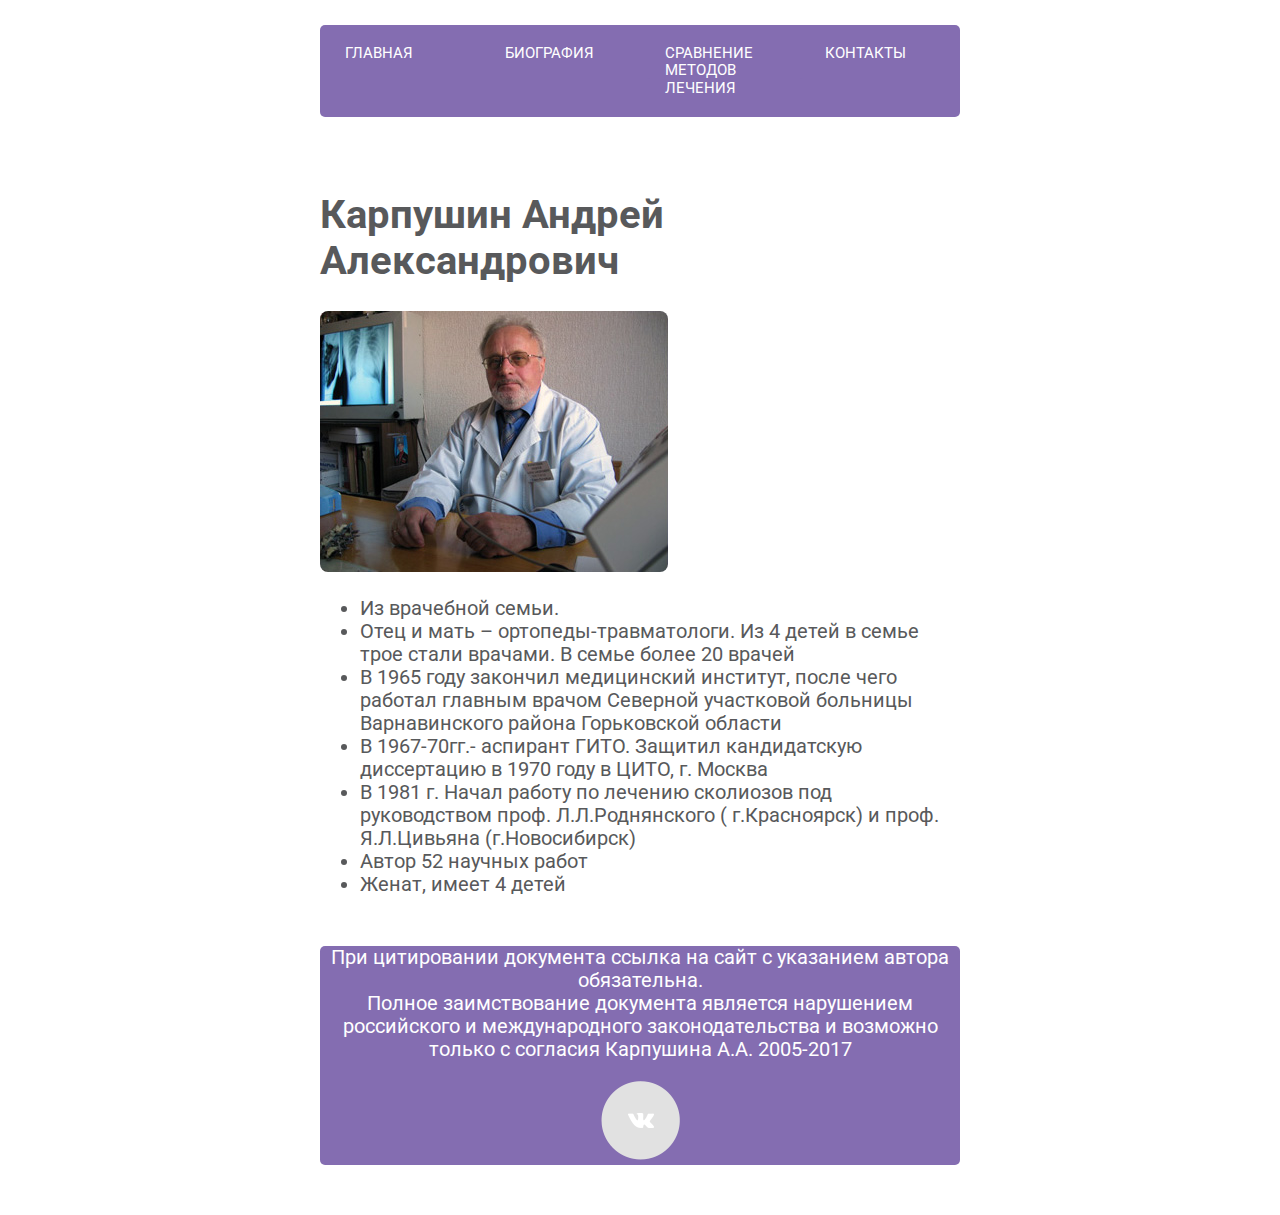
<file: bio.html>
<!DOCTYPE HTML>
  <html>
    <head lang="ru">
      <meta charset="utf-8">
      <META name="keywords" content="сколиоз, лечение сколиоза, оперативное лечение сколиоза, сколиоз 2 степени, сколиоз операция, сколиоз у детей, кифоз, лечение кифоза, искривление позвоночника">
      <title>Лечение искривлений позвоночника</title>
      <link rel="stylesheet" type="text/css" href="css/slider.css"/>
      <link rel="stylesheet" type="text/css" href="css/style.css"/>
      <link rel="stylesheet" type="text/css" href="css/normalize.css"/>
      <link href="https://fonts.googleapis.com/css?family=Roboto&amp;subset=cyrillic" rel="stylesheet">
    </head>
    <body>
      <header class=«main-header»>
        <nav>
          <ul id="main">
            <li class="main"><a href="index.html">Главная</a></li>
            <li class="main"><a href="bio.html">Биография</a></li>
            <li class="main">Сравнение методов лечения
              <ul class="drop">
               <div>
                 <li><a href="rossspak.html">Лечение по методике А.А.Карпушина</a></li>
                 <li><a href="foreign.html">Лечение по зарубежным методикам и технологиям</a></li>
               </div>
              </ul>
            </li>
            <li class="main"><a href="contacts.html">Контакты</a></li>
            <div id="marker"></div>
          </ul>
        </nav>
      </header>
      <main class="bio">
        <h1>Карпушин Андрей Александрович</h1>
        <img class="main-photo" src="img/karpushin-1.jpg" alt="Карпушин Андрей Александрович">
        <ul class="bio-list">
          <li>Из врачебной семьи.</li>
          <li>Отец и мать – ортопеды-травматологи. Из 4 детей в семье трое стали врачами. В семье более 20 врачей</li>
          <li>В 1965 году закончил медицинский институт, после чего работал главным врачом Северной участковой больницы Варнавинского района Горьковской области</li>
          <li>В 1967-70гг.- аспирант ГИТО. Защитил кандидатскую диссертацию в 1970 году в ЦИТО, г. Москва</li>
          <li>В 1981 г. Начал работу по лечению сколиозов под руководством проф. Л.Л.Роднянского ( г.Красноярск) и проф. Я.Л.Цивьяна (г.Новосибирск)</li>
          <li>Автор 52 научных работ</li>
          <li>Женат, имеет 4 детей</li>
        </ul>
      </main>
      <footer class="main-footer">
          <p class="footer-desc">При цитировании документа ссылка на сайт с указанием автора обязательна.<br>
        Полное заимствование документа является нарушением российского и международного законодательства и возможно только с согласия Карпушина А.А.
           2005-2017</p>
        </p>
        <a class="vk" href="https://vk.com/scoliosis"><img class="footer-logo" src="img/vk.png" alt="Группа Вконтакте"></a>
      </footer>
    </body>
    </html>
</file>
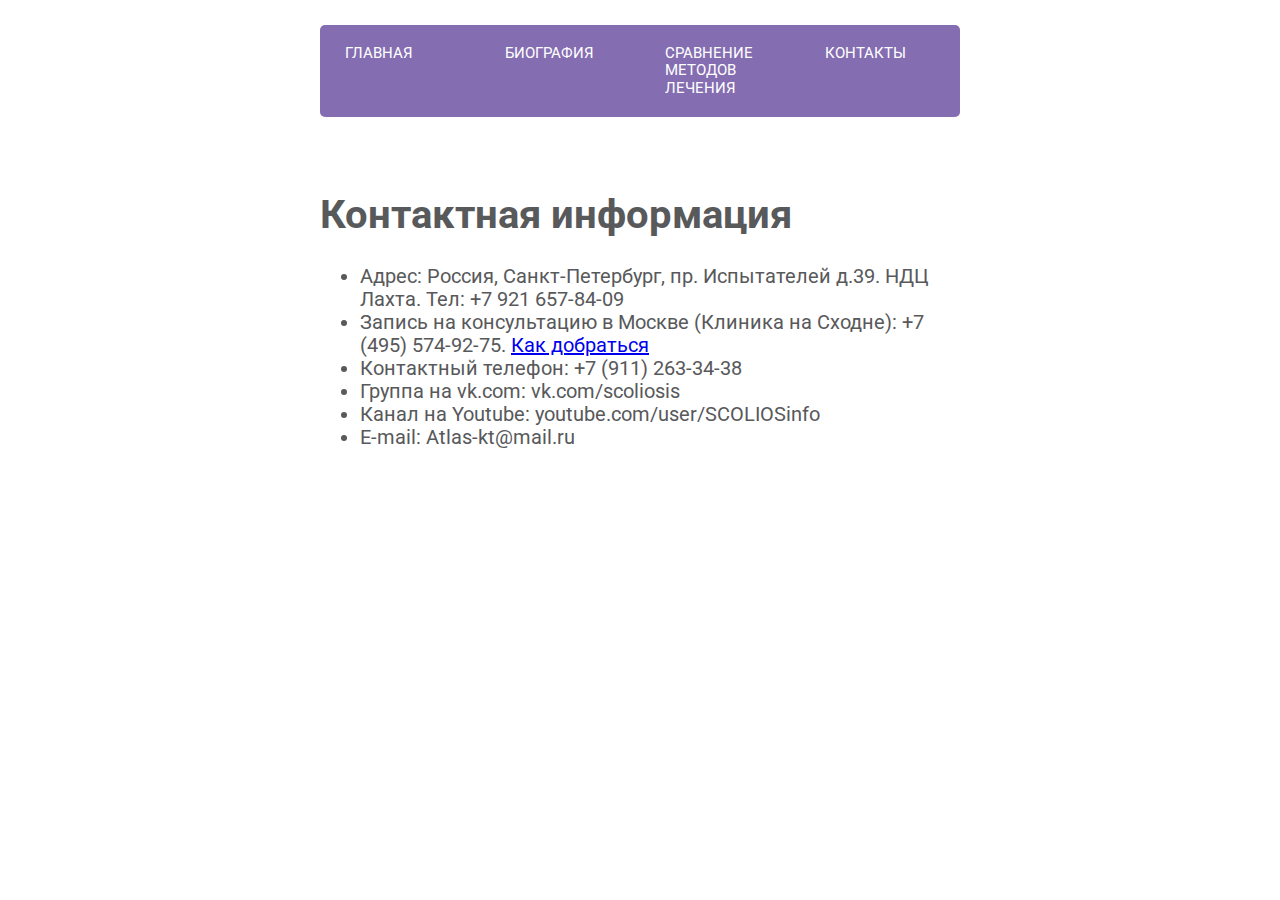
<file: contacts.html>
<!DOCTYPE HTML>
  <html>
    <head lang="ru">
      <meta charset="utf-8">
      <META name="keywords" content="сколиоз, лечение сколиоза, оперативное лечение сколиоза, сколиоз 2 степени, сколиоз операция, сколиоз у детей, кифоз, лечение кифоза, искривление позвоночника">
      <title>Лечение искривлений позвоночника</title>
      <link rel="stylesheet" type="text/css" href="css/slider.css"/>
      <link rel="stylesheet" type="text/css" href="css/style.css"/>
      <link rel="stylesheet" type="text/css" href="css/normalize.css"/>
      <link href="https://fonts.googleapis.com/css?family=Roboto&amp;subset=cyrillic" rel="stylesheet">
    </head>
    <body>
      <header class=«main-header»>
        <nav>
          <ul id="main">
            <li class="main"><a href="index.html">Главная</a></li>
            <li class="main"><a href="bio.html">Биография</a></li>
            <li class="main">Сравнение методов лечения
              <ul class="drop">
               <div>
                 <li><a href="rossspak.html">Лечение по методике А.А.Карпушина</a></li>
                 <li><a href="foreign.html">Лечение по зарубежным методикам и технологиям</a></li>
               </div>
              </ul>
            </li>
            <li class="main"><a href="contacts.html">Контакты</a></li>
            <div id="marker"></div>
          </ul>
        </nav>
      </header>
      <main class="contacts-main">
        <h1 class="contacts">Контактная информация</h1>
        <ul class="contacts-list">
          <li>Адрес: Россия, Санкт-Петербург, пр. Испытателей д.39. НДЦ Лахта. Тел: +7 921 657-84-09</li>
          <li>Запись на консультацию в Москве (Клиника на Сходне): +7 (495) 574-92-75. <a class="route" href="maps.html">Как добраться</a></li>
          <li>Контактный телефон: +7 (911) 263-34-38</li>
          <li>Группа на vk.com: vk.com/scoliosis</li>
          <li>Канал на Youtube: youtube.com/user/SCOLIOSinfo</li>
          <li>E-mail: Atlas-kt@mail.ru</li>
       </ul>
     <form method="post"
</file>
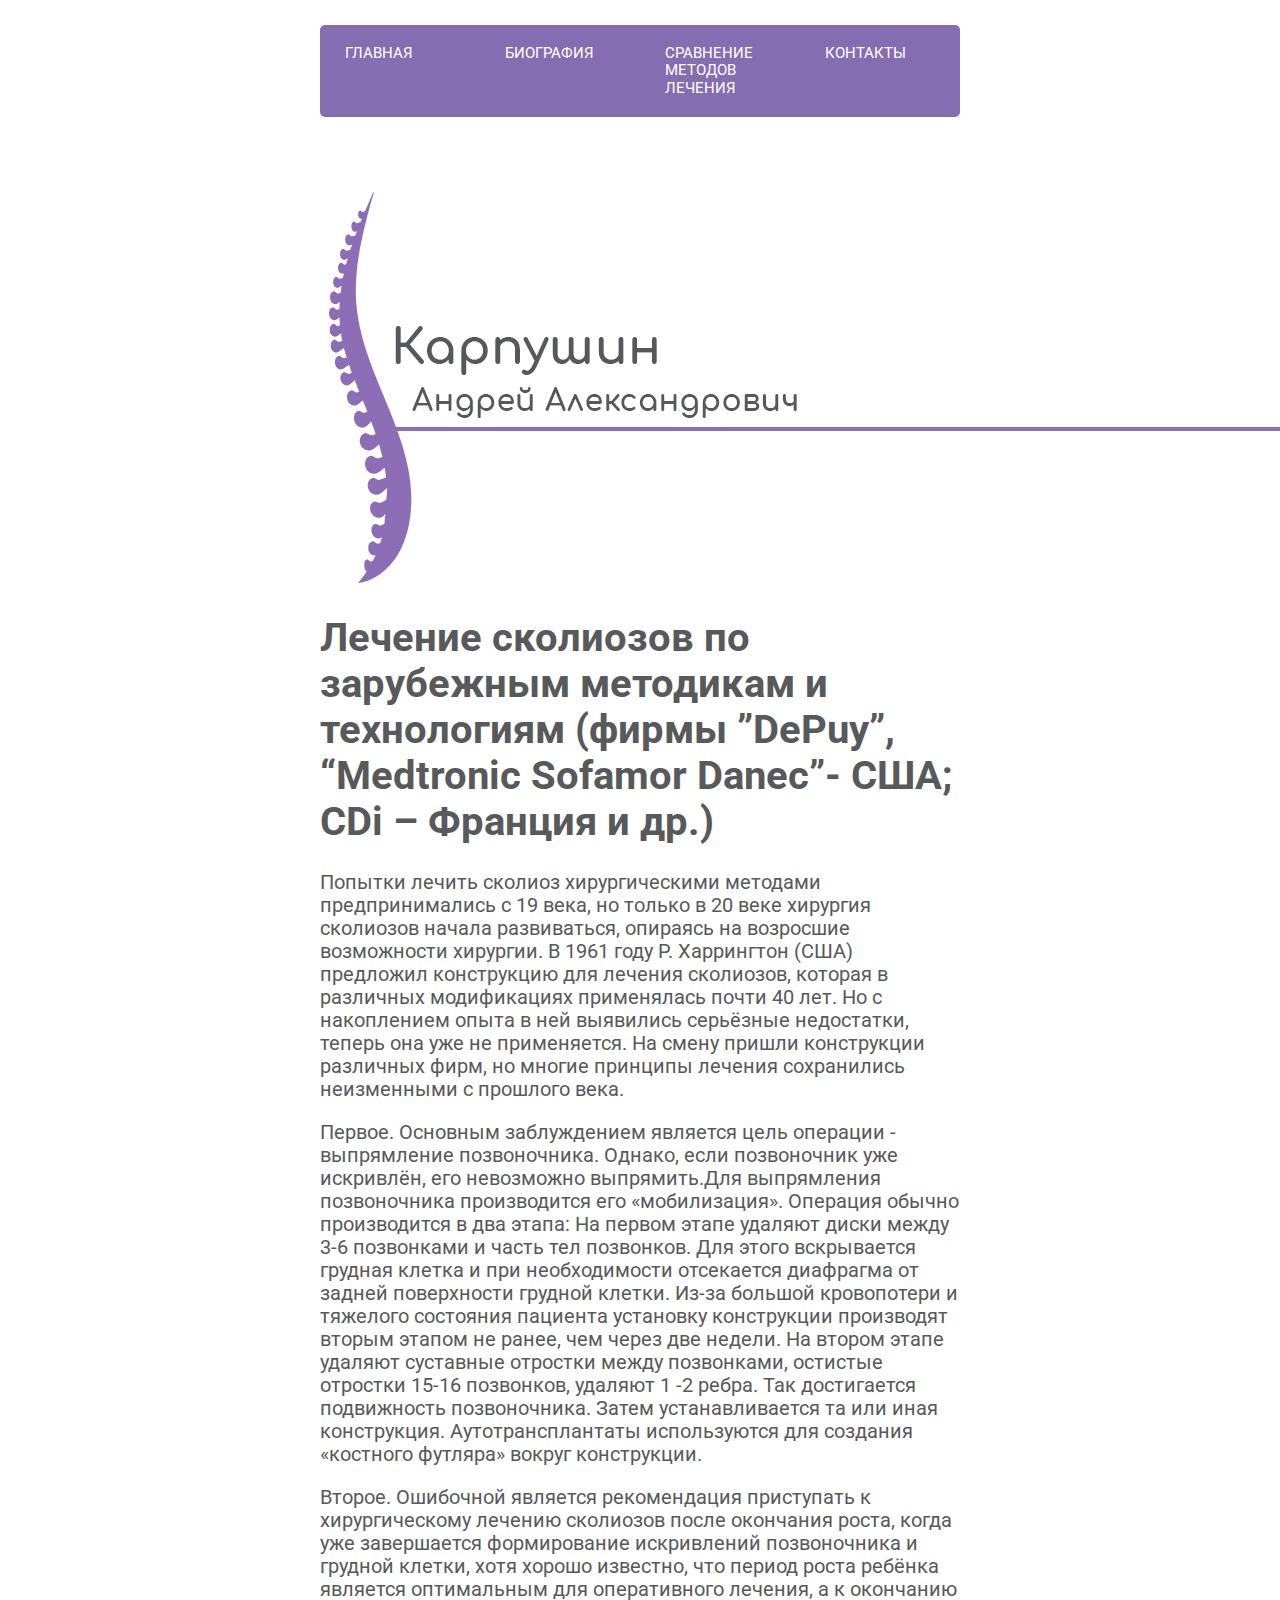
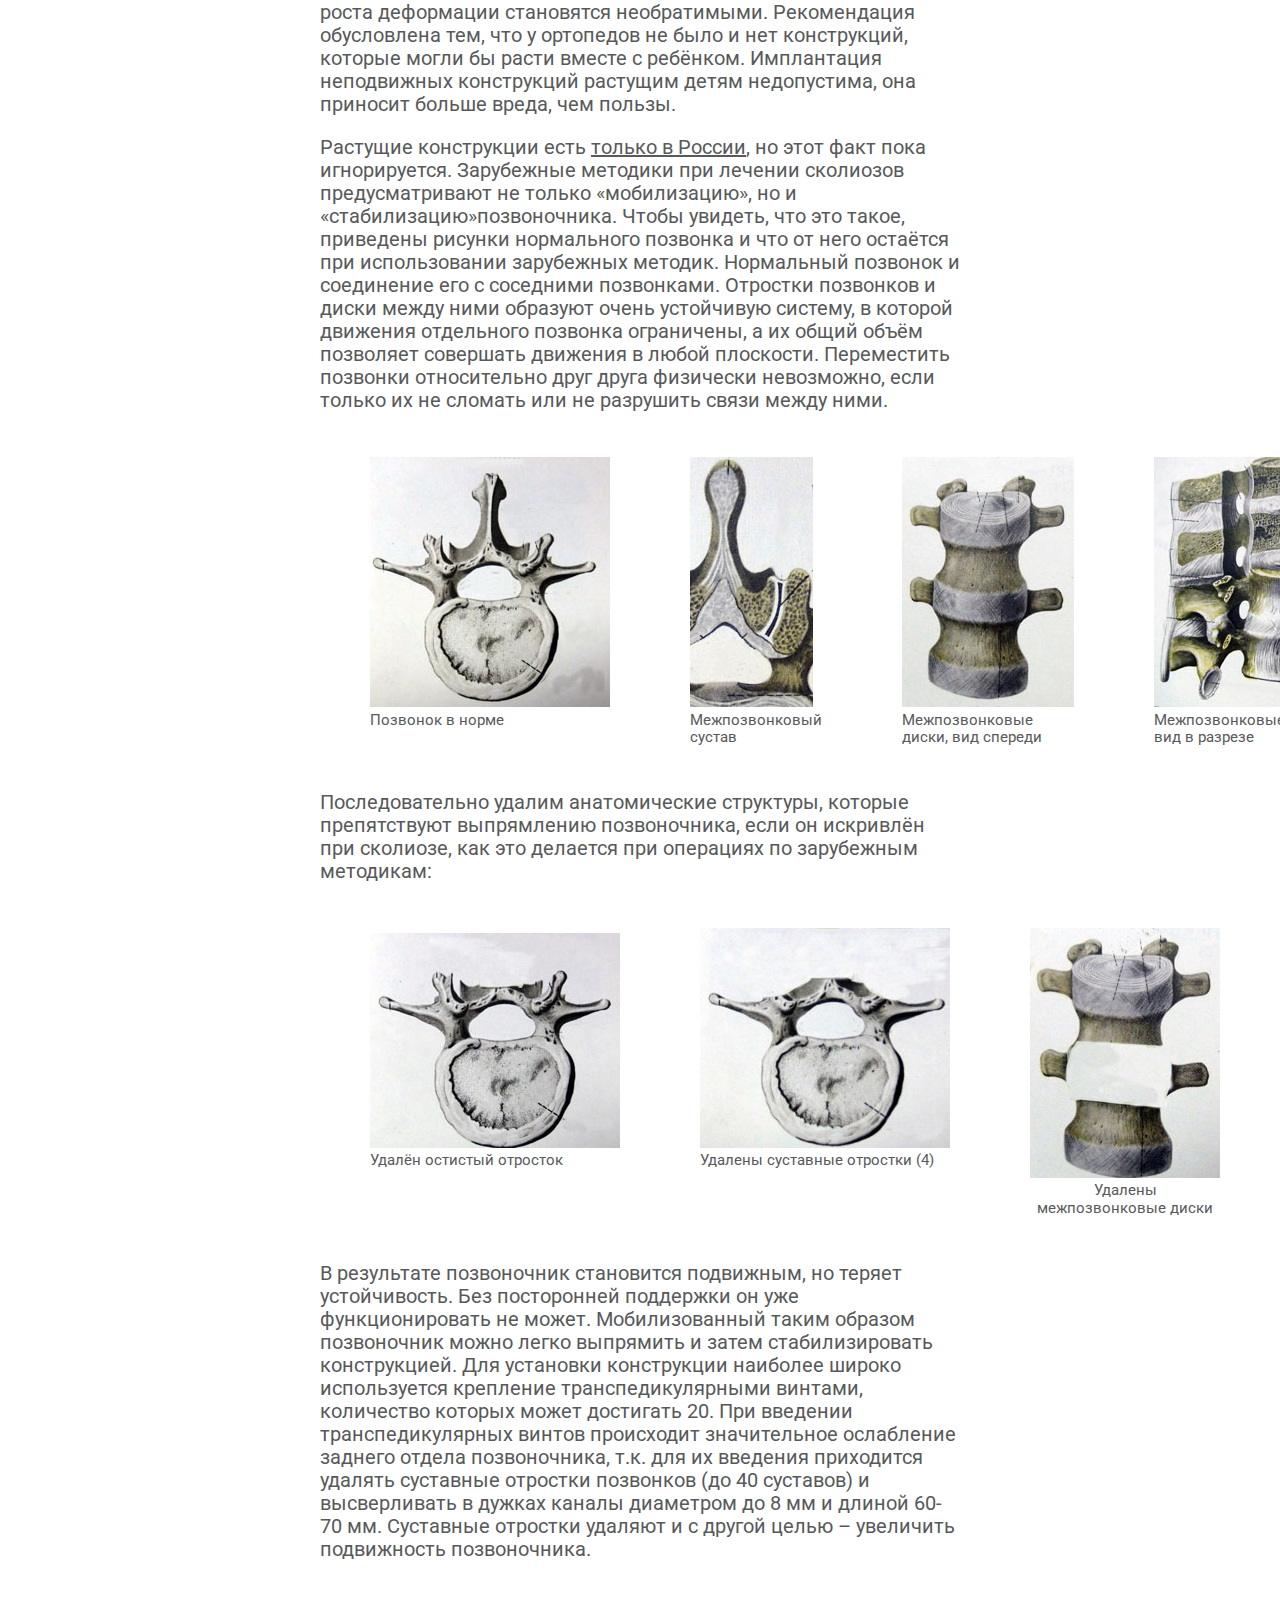
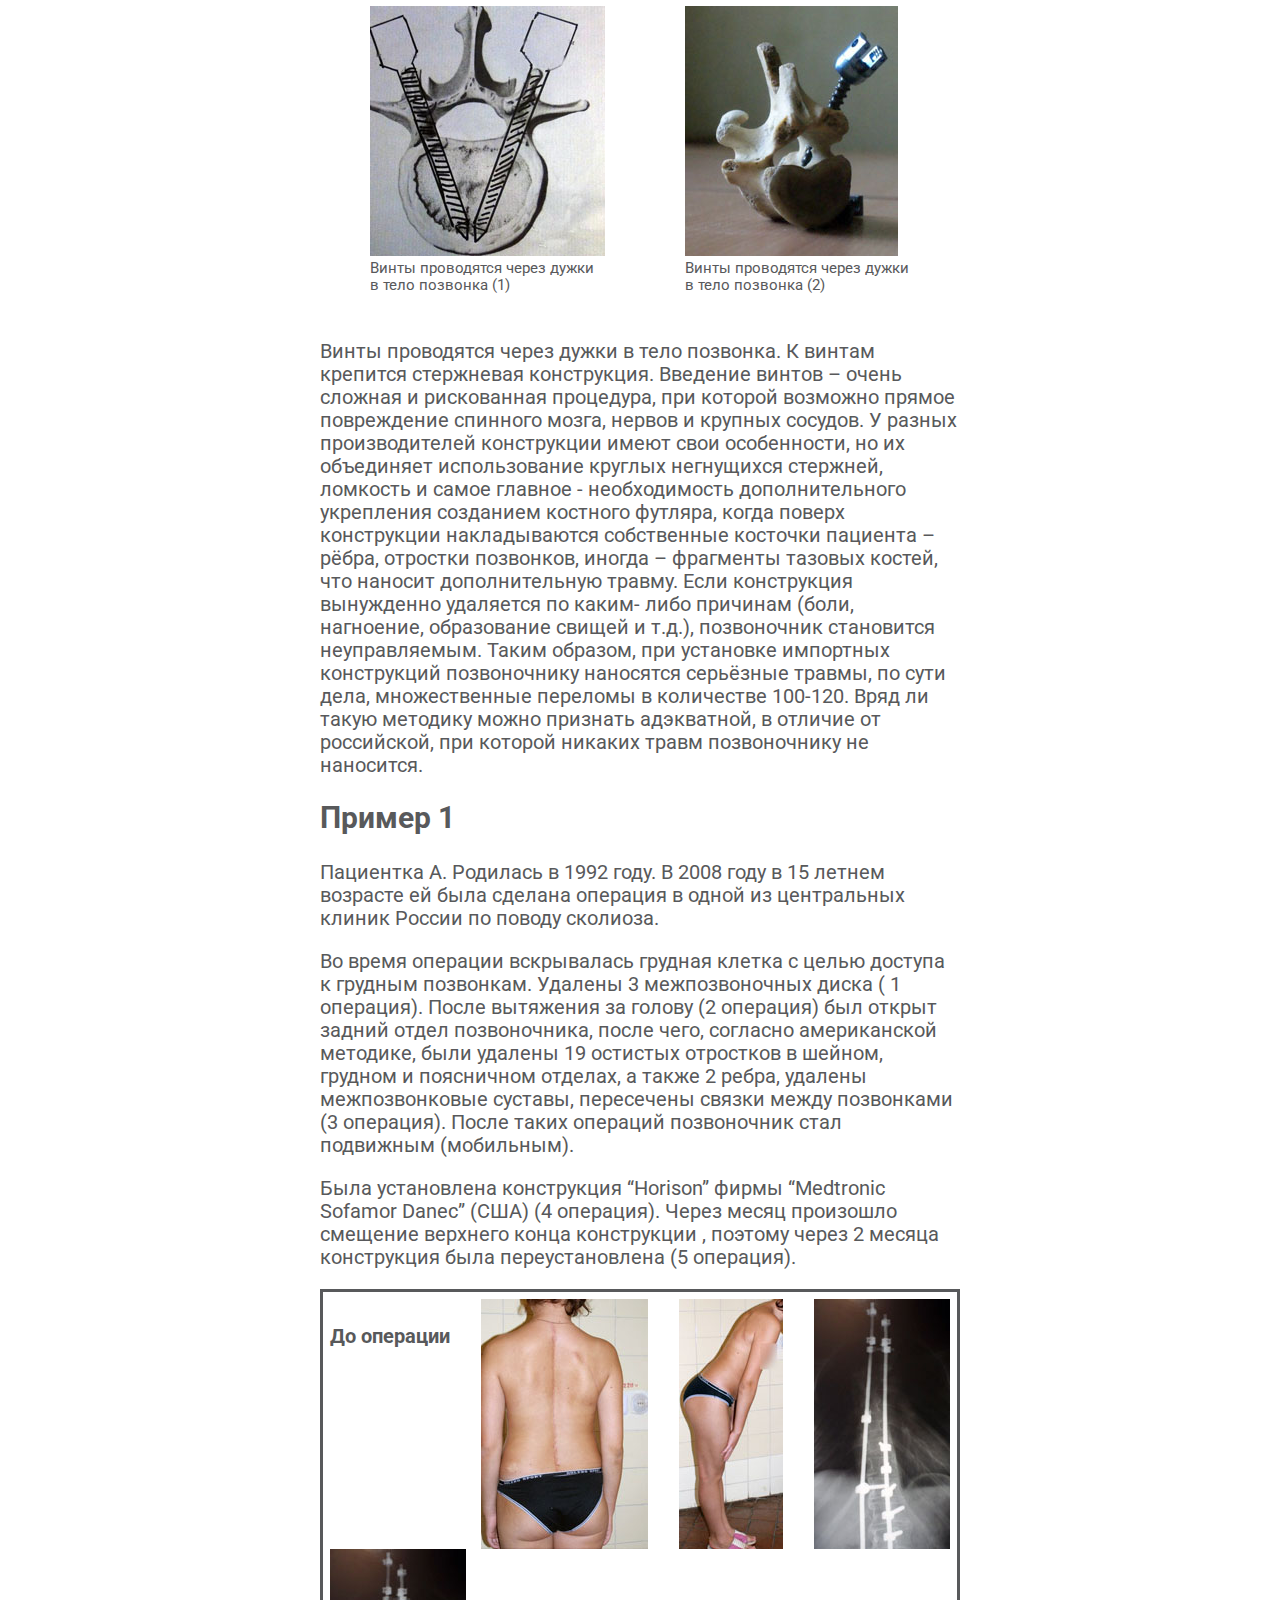
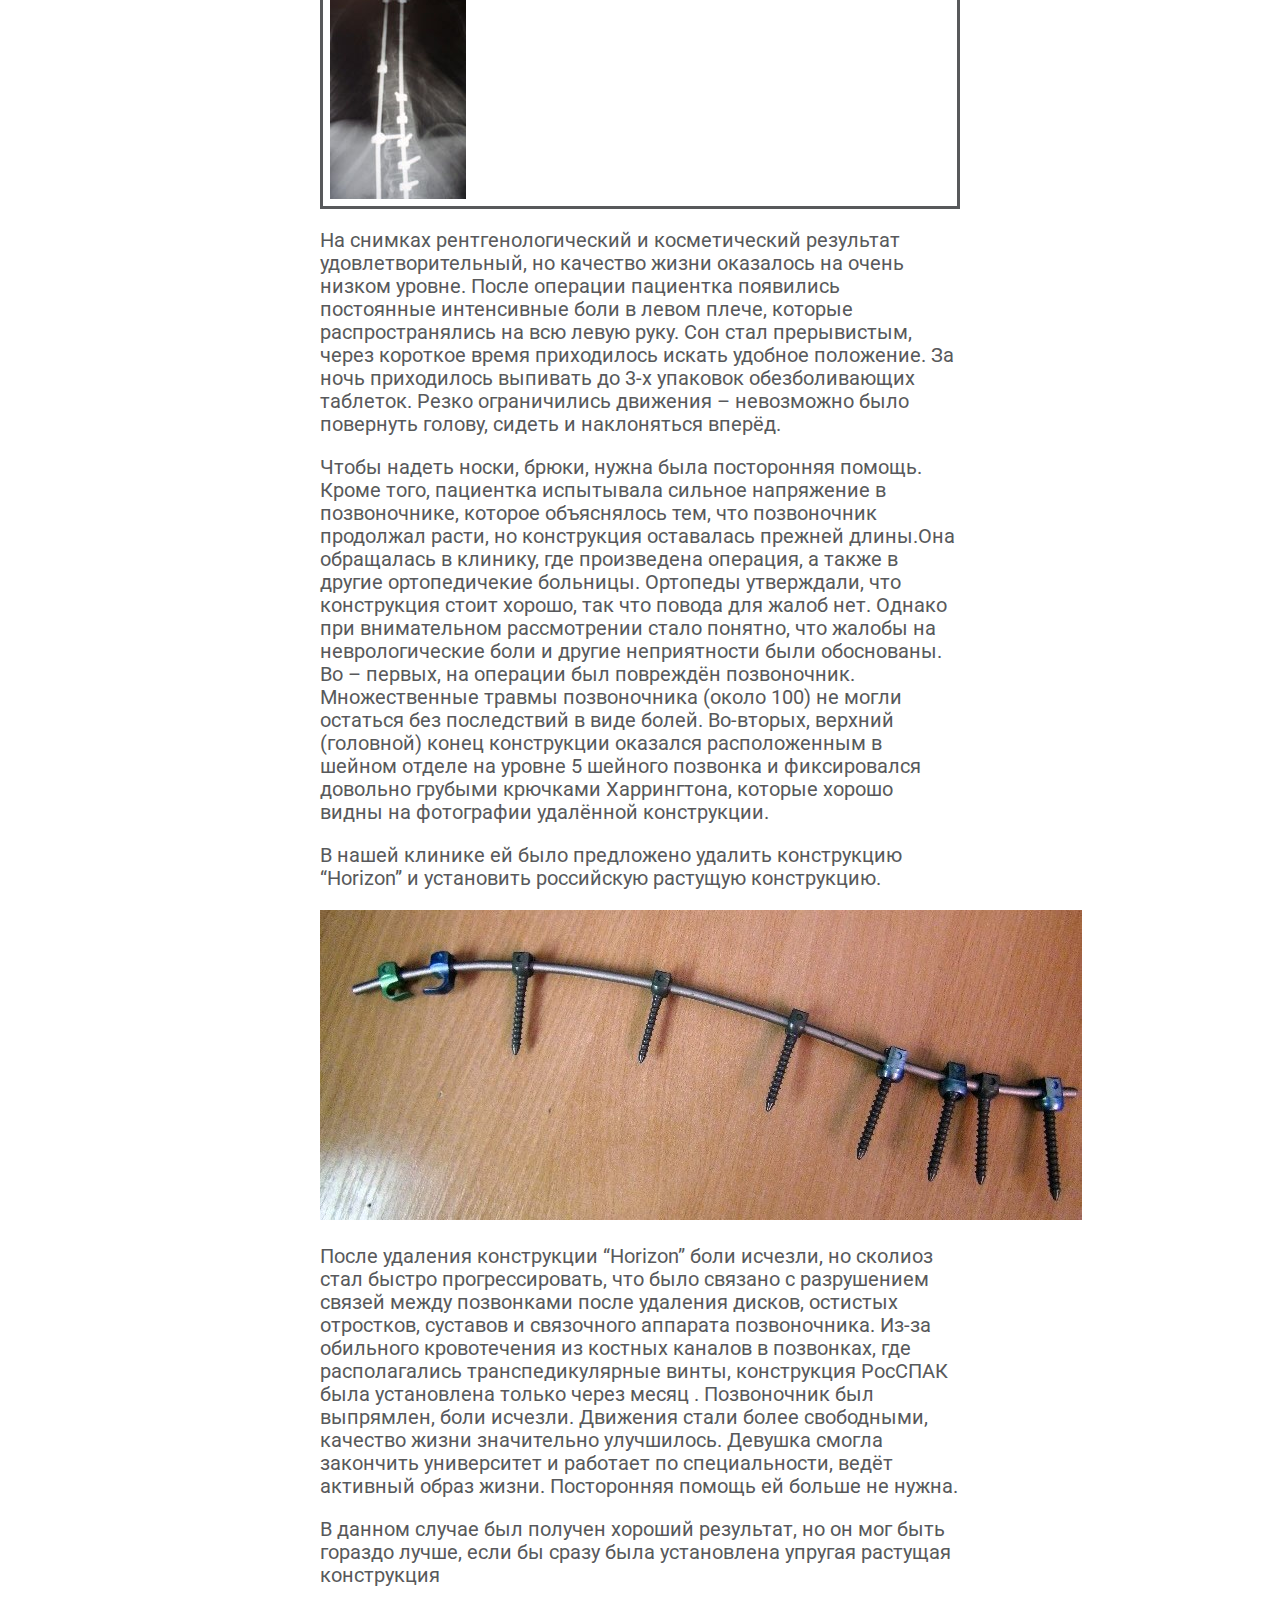
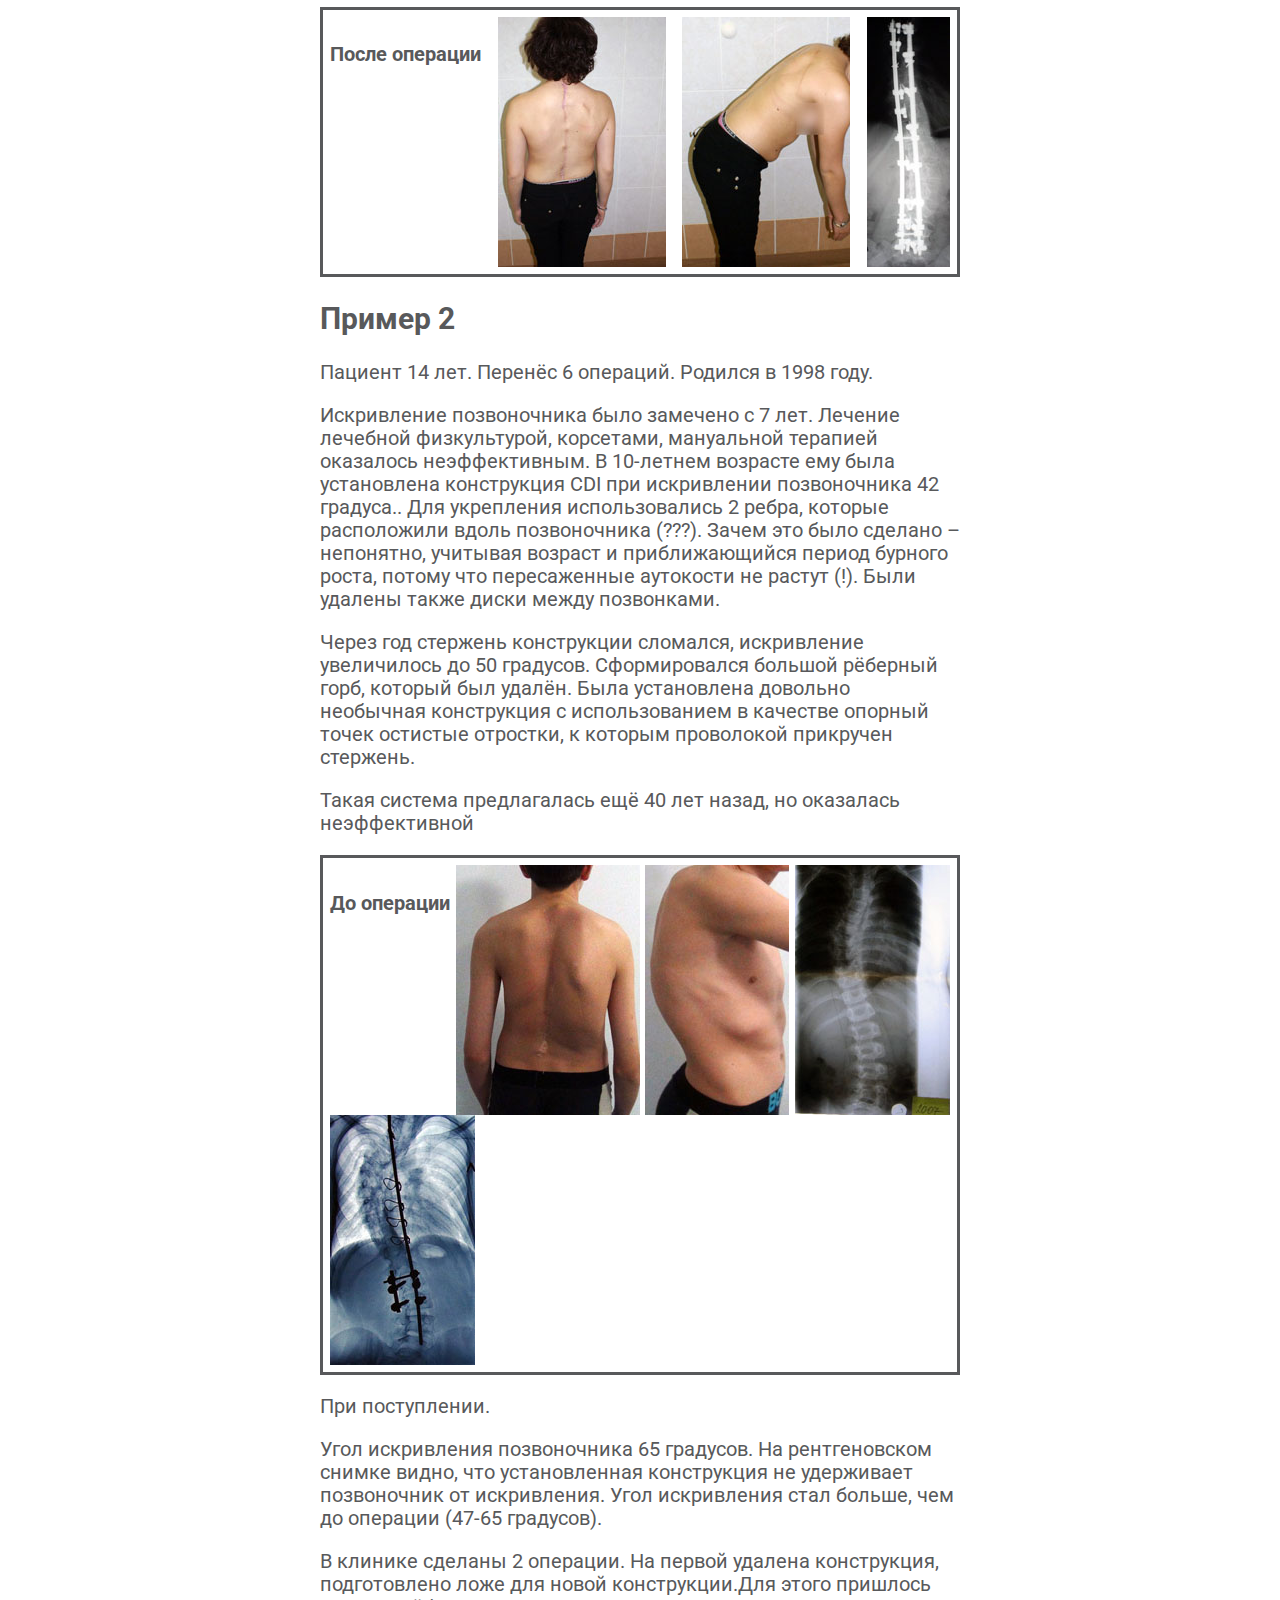
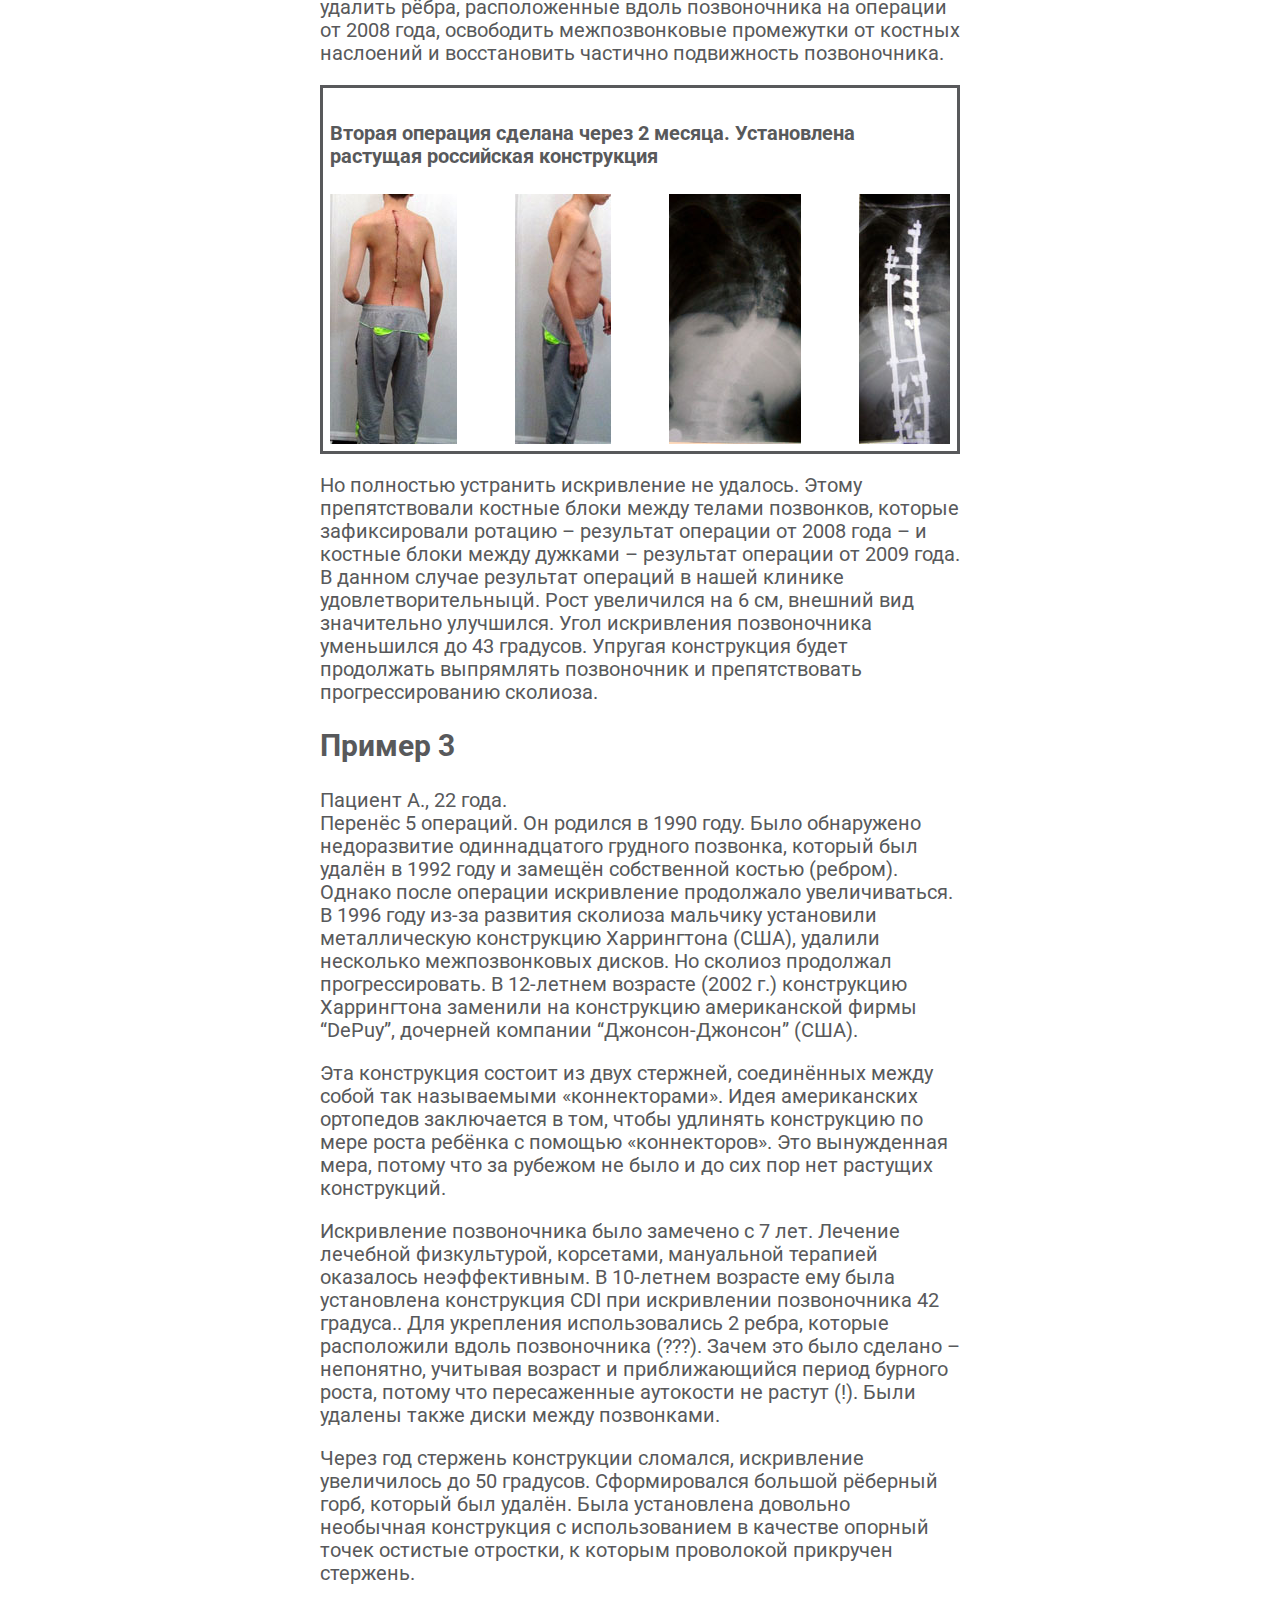
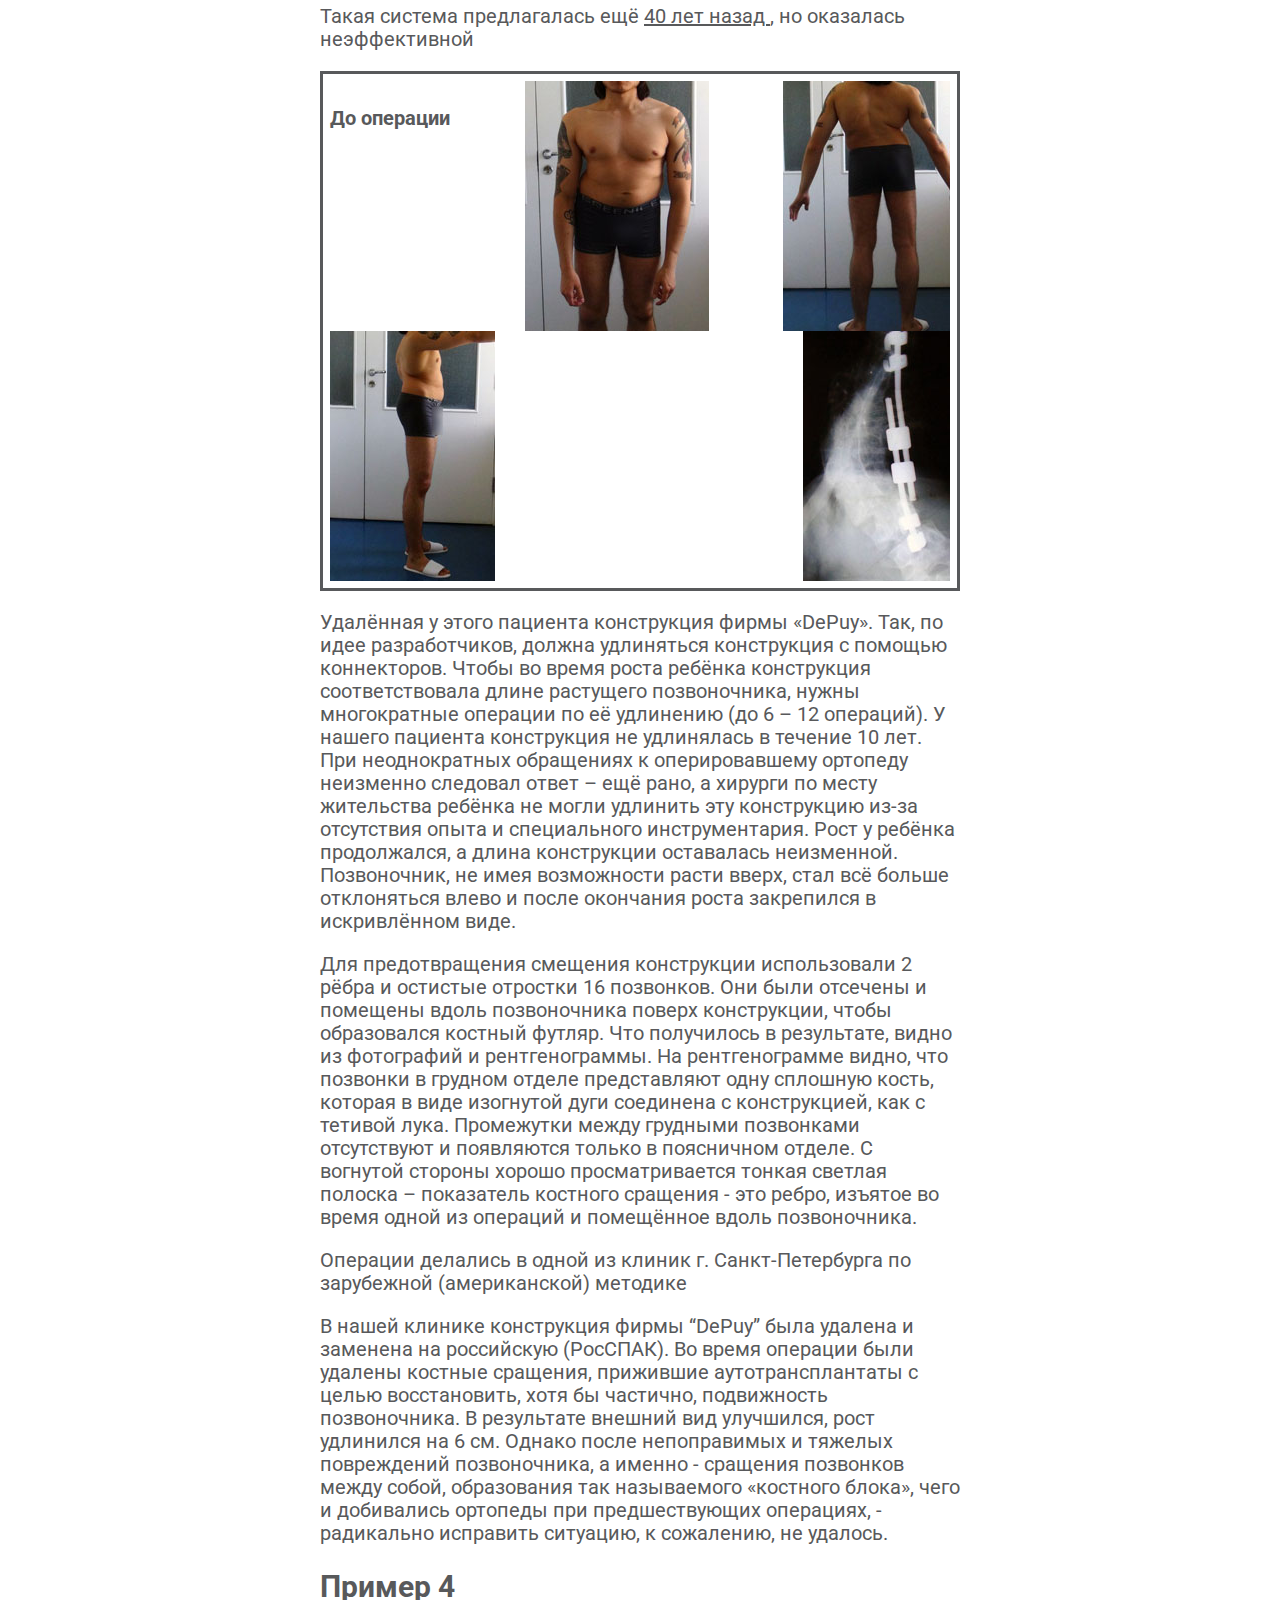
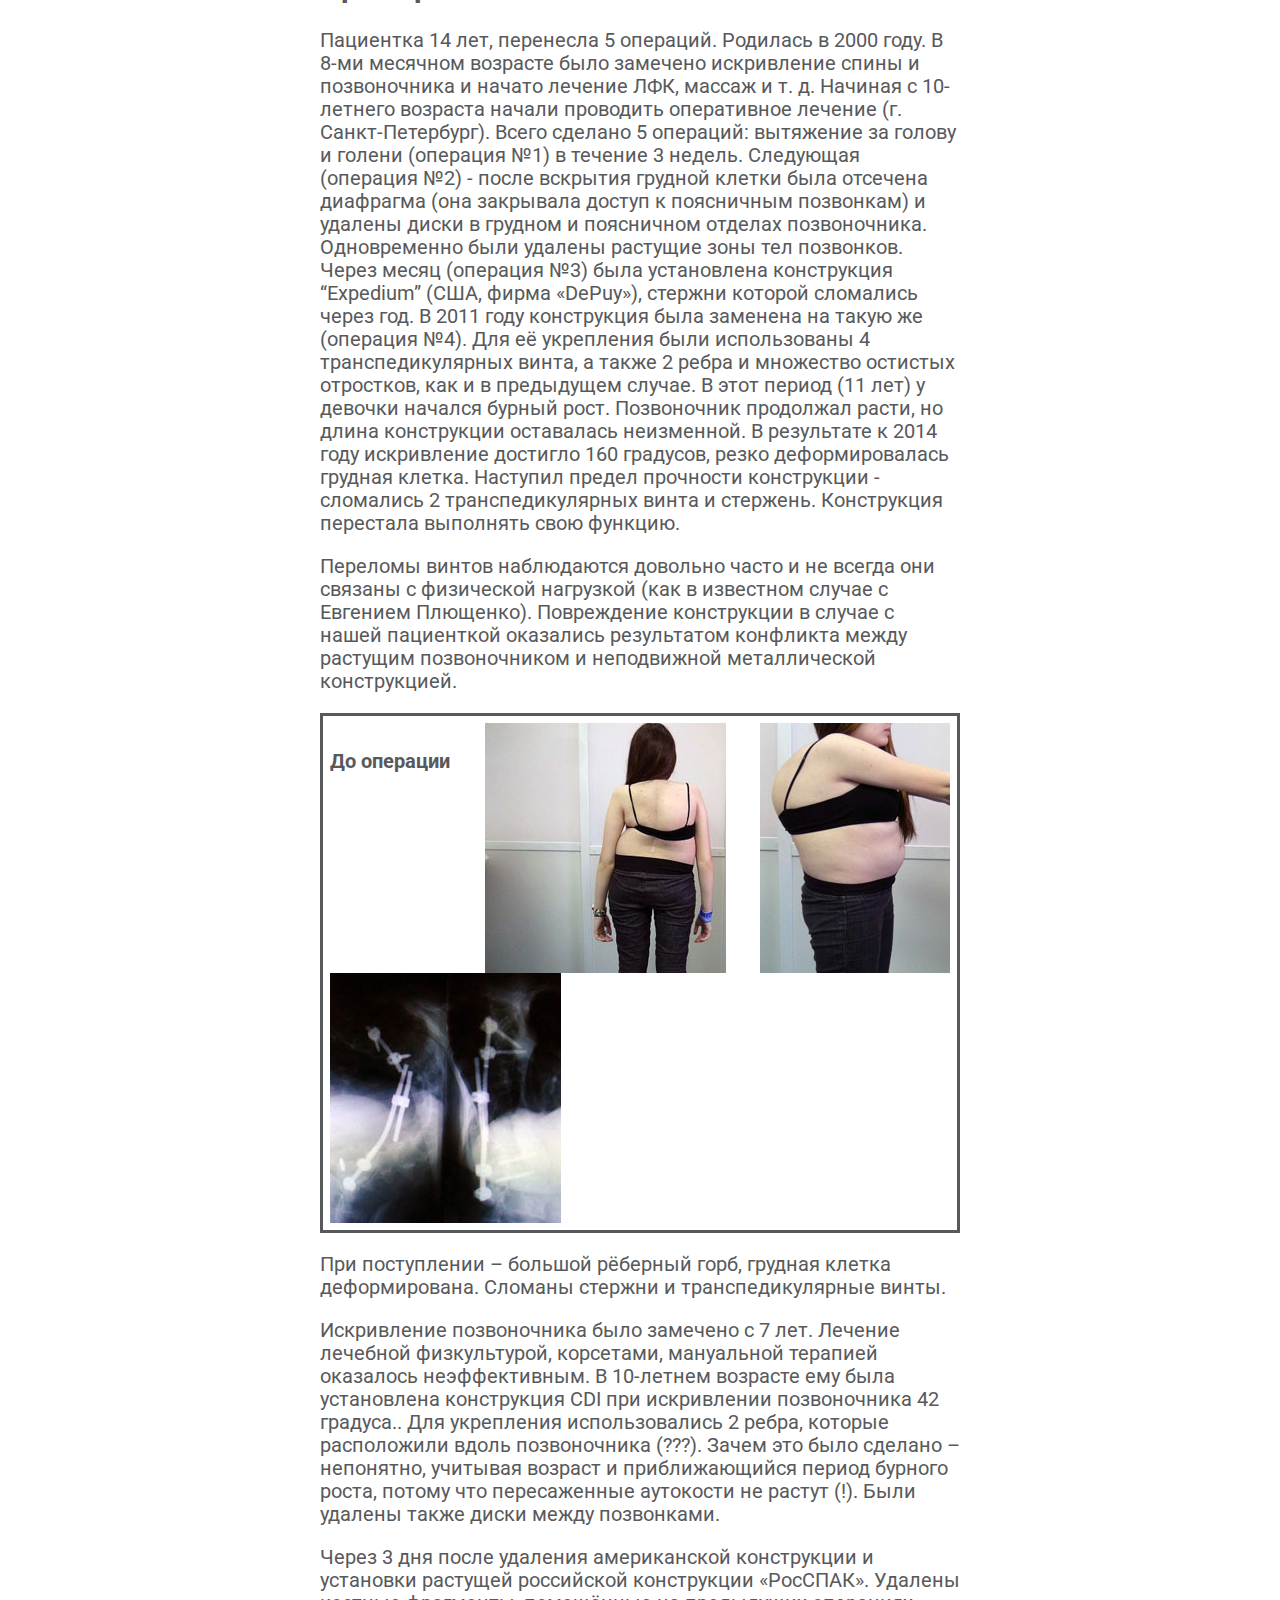
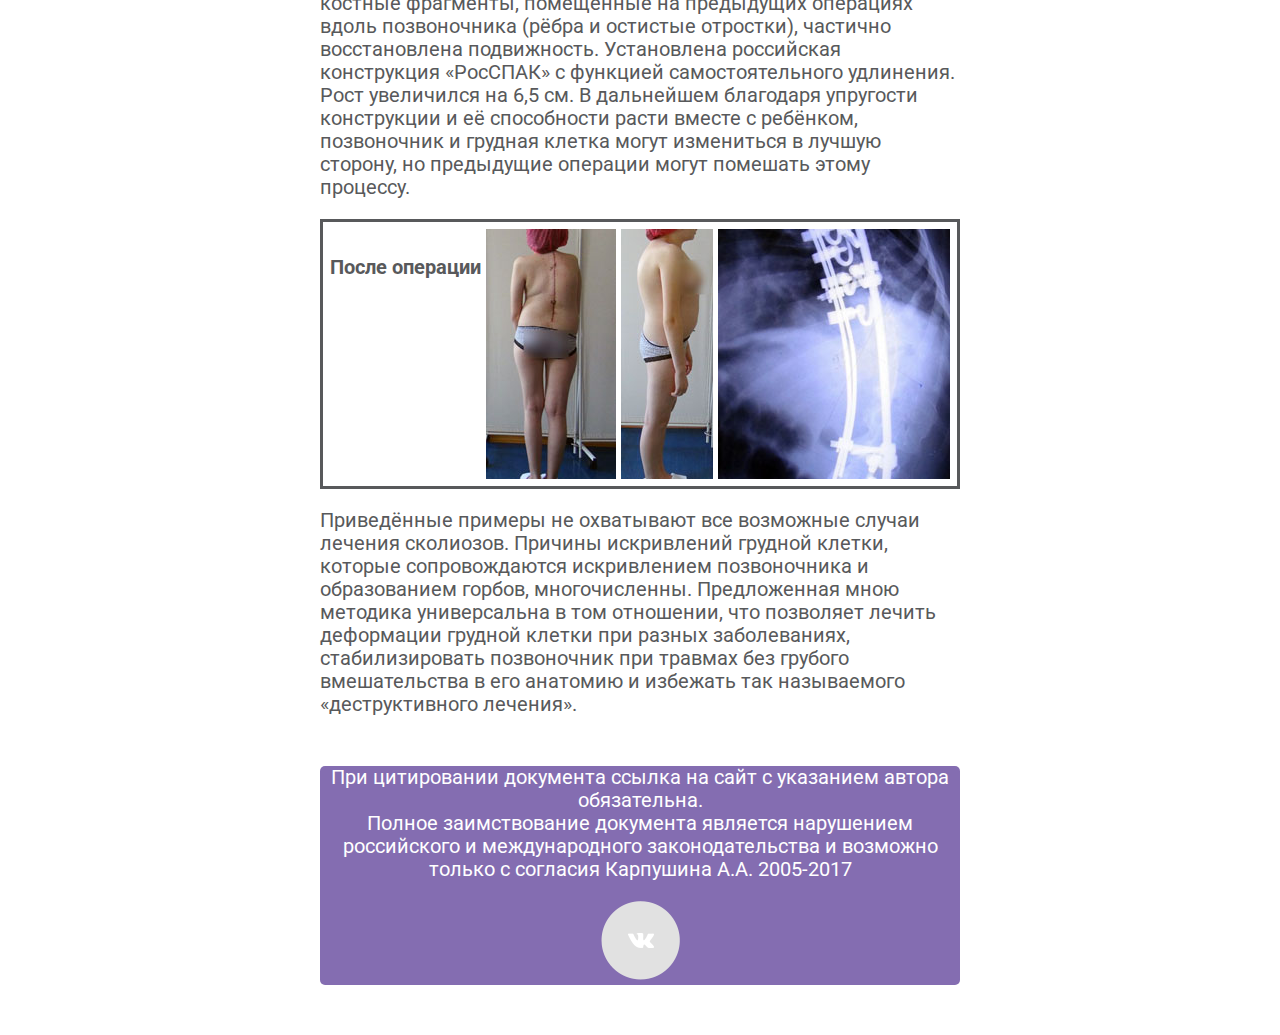
<file: foreign.html>
<!DOCTYPE HTML>
  <html>
    <head lang="ru">
      <meta charset="utf-8">
      <META name="keywords" content="сколиоз, лечение сколиоза, оперативное лечение сколиоза, сколиоз 2 степени, сколиоз операция, сколиоз у детей, кифоз, лечение кифоза, искривление позвоночника">
      <title>Лечение искривлений позвоночника</title>
      <link rel="stylesheet" type="text/css" href="css/style.css"/>
      <link rel="stylesheet" type="text/css" href="css/normalize.css"/>
      <link href="https://fonts.googleapis.com/css?family=Roboto&amp;subset=cyrillic" rel="stylesheet">
    </head>
    <body>
      <header class=«main-header»>
        <nav>
          <ul id="main">
            <li class="main"><a href="index.html">Главная</a></li>
            <li class="main"><a href="bio.html">Биография</a></li>
            <li class="main">Сравнение методов лечения
              <ul class="drop">
               <div>
                 <li><a href="rossspak.html">Лечение по методике А.А.Карпушина</a></li>
                 <li><a href="foreign.html">Лечение по зарубежным методикам и технологиям</a></li>
               </div>
              </ul>
            </li>
            <li class="main"><a href="contacts.html">Контакты</a></li>
            <div id="marker"></div>
          </ul>
        </nav>
        <img class=”header-logo” src="img/logo1.png" alt="Карпушин Андрей Александрович">
      </header>
      <main class="foreign-main">
        <h1>Лечение сколиозов по зарубежным методикам и технологиям (фирмы ”DePuy”, “Medtronic Sofamor Danec”- США; CDi – Франция и др.)</h1>
        <section class="idiopathic-scol">
          <p>
            Попытки лечить сколиоз хирургическими методами предпринимались с 19 века, но только в 20 веке хирургия сколиозов начала развиваться, опираясь на возросшие возможности хирургии. В 1961 году Р. Харрингтон (США) предложил конструкцию для лечения сколиозов, которая в различных модификациях применялась почти 40 лет. Но с накоплением опыта в ней выявились серьёзные недостатки, теперь она уже не применяется. На смену пришли конструкции различных фирм, но многие принципы лечения сохранились неизменными с прошлого века.
          </p>
          <p>
            Первое. Основным заблуждением является цель операции - выпрямление позвоночника. Однако, если позвоночник уже искривлён, его невозможно выпрямить.Для выпрямления позвоночника производится его «мобилизация».
            Операция обычно производится в два этапа: На первом этапе удаляют диски между 3-6 позвонками и часть тел позвонков. Для этого вскрывается грудная клетка и при необходимости отсекается диафрагма от задней поверхности грудной клетки. Из-за большой кровопотери и тяжелого состояния пациента установку конструкции производят вторым этапом не ранее, чем через две недели. На втором этапе удаляют суставные отростки между позвонками, остистые отростки 15-16 позвонков, удаляют 1 -2 ребра. Так достигается подвижность позвоночника. Затем устанавливается та или иная конструкция. Аутотрансплантаты используются для создания «костного футляра» вокруг конструкции.
          </p>
          <p>
            Второе. Ошибочной является рекомендация приступать к хирургическому лечению сколиозов после окончания роста, когда уже завершается формирование искривлений позвоночника и грудной клетки, хотя хорошо известно, что период роста ребёнка является оптимальным для оперативного лечения, а к окончанию роста деформации становятся необратимыми. Рекомендация обусловлена тем, что у ортопедов не было и нет конструкций, которые могли бы расти вместе с ребёнком. Имплантация неподвижных конструкций растущим детям недопустима, она приносит больше вреда, чем пользы.
          </p>
          <p>
            Растущие конструкции есть <span class="underline">только в России</span>, но этот факт пока игнорируется.
            Зарубежные методики при лечении сколиозов предусматривают не только «мобилизацию», но и «стабилизацию»позвоночника. Чтобы увидеть, что это такое, приведены рисунки нормального позвонка и что от него остаётся при использовании зарубежных методик.
            Нормальный позвонок и соединение его с соседними позвонками. Отростки позвонков и диски между ними образуют очень устойчивую систему, в которой движения отдельного позвонка ограничены, а их общий объём позволяет совершать движения в любой плоскости. Переместить позвонки относительно друг друга физически невозможно, если только их не сломать или не разрушить связи между ними.
         </p>
         <div class="common-container">
         <div class="all-container">
           <figure>
             <img class=”norm” src="img/norm-vert.jpg" alt="Позвонок в норме">
             <figcaption>Позвонок в норме</figcaption>
           </figure>
           <figure>
             <img class=”norm” src="img/norm-sust.jpg" alt="Межпозвонковый сустав">
              <figcaption>Межпозвонковый сустав</figcaption>
           </figure>
           <figure>
             <img class=”norm” src="img/norm-disk.jpg" alt="Межпозвонковые диски, вид спереди">
             <figcaption>Межпозвонковые диски, вид спереди</figcaption>
           </figure>
           <figure>
             <img class=”norm” src="img/saggit-disk.jpg" alt="Межпозвонковые диски, вид в разрезе">
             <figcaption>Межпозвонковые диски, вид в разрезе</figcaption>
           </figure>
         </div>
           <p>
            Последовательно удалим анатомические структуры, которые препятствуют выпрямлению позвоночника, если он искривлён при сколиозе, как это делается при операциях по зарубежным методикам:
           </p>
           <div class="all-container">
           <figure>
              <img class=”norm” src="img/path-vert.jpg" alt="Удалён остистый отросток">
              <figcaption>Удалён остистый отросток</figcaption>
            </figure>
            <figure>
              <img class=”norm” src="img/path-sust.jpg" alt="Удалены суставные отростки (4)">
              <figcaption>Удалены суставные отростки (4)</figcaption>
            </figure>
            <figure class="vert-disk">
              <img class=”norm” src="img/path-disk.jpg" alt="Удалены межпозвонковые диски">
              <figcaption>Удалены межпозвонковые диски</figcaption>
            </figure>
            <figure class="vert-disk">
              <img class=”norm” src="img/path-saggit.jpg" alt="Удалены межпозвонковые диски">
              <figcaption>Также удалены межпозвонковые диски</figcaption>
            </figure>
           </div>
            <p>
            В результате позвоночник становится подвижным, но теряет устойчивость. Без посторонней поддержки он уже функционировать не может. Мобилизованный таким образом позвоночник можно легко выпрямить и затем стабилизировать конструкцией.
            Для установки конструкции наиболее широко используется крепление транспедикулярными винтами, количество которых может достигать 20. При введении транспедикулярных винтов происходит значительное ослабление заднего отдела позвоночника, т.к. для их введения приходится удалять суставные отростки позвонков (до 40 суставов) и высверливать в дужках каналы диаметром до 8 мм и длиной 60-70 мм. Суставные отростки удаляют и с другой целью – увеличить подвижность позвоночника.
            </p>
            <div class="all-container">
            <figure>
              <img class=”norm” src="img/arc-bolt.jpg" alt="Винты проводятся через дужки в тело позвонка">
              <figcaption>Винты проводятся через дужки в тело позвонка (1)</figcaption>
            </figure>
            <figure>
              <img class=”norm” src="img/real-arc.jpg" alt="Винты проводятся через дужки в тело позвонка">
              <figcaption>Винты проводятся через дужки в тело позвонка (2) </figcaption>
            </figure>
            </div>
            <p>
            Винты проводятся через дужки в тело позвонка. К винтам крепится стержневая конструкция. Введение винтов – очень сложная и рискованная процедура, при которой возможно прямое повреждение спинного мозга, нервов и крупных сосудов.
            У разных производителей конструкции имеют свои особенности, но их объединяет использование круглых негнущихся стержней, ломкость и самое главное - необходимость дополнительного укрепления созданием костного футляра, когда поверх конструкции накладываются собственные косточки пациента – рёбра, отростки позвонков, иногда – фрагменты тазовых костей, что наносит дополнительную травму. Если конструкция вынужденно удаляется по каким- либо причинам (боли, нагноение, образование свищей и т.д.), позвоночник становится неуправляемым.
            Таким образом, при установке импортных конструкций позвоночнику наносятся серьёзные травмы, по сути дела, множественные переломы в количестве 100-120. Вряд ли такую методику можно признать адэкватной, в отличие от российской, при которой никаких травм позвоночнику не наносится.
            </p>
          </div>
        </section>
        <section class="example-1">
        <h2>Пример 1</h2>
        <p>
          Пациентка А. Родилась в 1992 году. В 2008 году в 15 летнем возрасте ей была сделана операция в одной из центральных клиник России по поводу сколиоза.
        </p>
          Во время операции вскрывалась грудная клетка с целью доступа к грудным позвонкам. Удалены 3 межпозвоночных диска ( 1 операция). После вытяжения за голову (2 операция) был открыт задний отдел позвоночника, после чего, согласно американской методике, были удалены 19 остистых отростков в шейном, грудном и поясничном отделах, а также 2 ребра, удалены межпозвонковые суставы, пересечены связки между позвонками (3 операция). После таких операций позвоночник стал подвижным (мобильным).
        <p>
          Была установлена конструкция “Horison” фирмы “Medtronic Sofamor Danec” (США) (4 операция). Через месяц произошло смещение верхнего конца конструкции , поэтому через 2 месяца конструкция была переустановлена (5 операция).
        </p>
        <div class="common-container">
        <div class="img-container-before">
           <h4>До операции</h4>
            <img class=”ex1” src="img/12.jpg" alt="Вид со спины">
            <img class=”ex1” src="img/13.jpg" alt="Вид сбоку">
            <img class=”ex1” src="img/14.jpg" alt="Рентгенограмма 1">
            <img class=”ex1” src="img/15.jpg" alt="Рентгенограмма 2">
          </div>
          <p>
            На снимках рентгенологический и косметический результат удовлетворительный, но качество жизни оказалось на очень низком уровне. После операции пациентка появились постоянные интенсивные боли в левом плече, которые распространялись на всю левую руку. Сон стал прерывистым, через короткое время приходилось искать удобное положение. За ночь приходилось выпивать до 3-х упаковок обезболивающих таблеток. Резко ограничились движения – невозможно было повернуть голову, сидеть и наклоняться вперёд.
          </p>
          <p>
          Чтобы надеть носки, брюки, нужна была посторонняя помощь. Кроме того, пациентка испытывала сильное напряжение в позвоночнике, которое объяснялось тем, что позвоночник продолжал расти, но конструкция оставалась прежней длины.Она обращалась в клинику, где произведена операция, а также в другие ортопедичекие больницы. Ортопеды утверждали, что конструкция стоит хорошо, так что повода для жалоб нет. Однако при внимательном рассмотрении стало понятно, что жалобы на неврологические боли и другие неприятности были обоснованы. Во – первых, на операции был повреждён позвоночник. Множественные травмы позвоночника (около 100) не могли остаться без последствий в виде болей. Во-вторых, верхний (головной) конец конструкции оказался расположенным в шейном отделе на уровне 5 шейного позвонка и фиксировался довольно грубыми крючками Харрингтона, которые хорошо видны на фотографии удалённой конструкции.
          </p>
          <p>
            В нашей клинике ей было предложено удалить конструкцию “Horizon” и установить российскую растущую конструкцию.
          </p>
          <img class=”horison” src="img/Horizon.jpg" alt="Удалённая конструкция «Horison»">
          <p>
          После удаления конструкции “Horizon” боли исчезли, но сколиоз стал быстро прогрессировать, что было связано с разрушением связей между позвонками после удаления дисков, остистых отростков, суставов и связочного аппарата позвоночника. Из-за обильного кровотечения из костных каналов в позвонках, где располагались транспедикулярные винты, конструкция РосСПАК была установлена только через месяц . Позвоночник был выпрямлен, боли исчезли. Движения стали более свободными, качество жизни значительно улучшилось. Девушка смогла закончить университет и работает по специальности, ведёт активный образ жизни. Посторонняя помощь ей больше не нужна.
          </p>
          <p>
            В данном случае был получен хороший результат, но он мог быть гораздо лучше, если бы сразу была установлена упругая растущая конструкция
          </p>
          <div class="img-container-after">
            <h4>После операции</h4>
            <img class=”ex1” src="img/275.jpg" alt="Вид со спины">
            <img class=”ex1” src="img/276.jpg" alt="Вид сбоку">
            <img class=”ex1” src="img/277.jpg" alt="Рентгенограмма">
          </div>
        </div>
        </section>
        <section class="example-2">
            <h2>Пример 2</h2>
            <p>
              Пациент 14 лет. Перенёс 6 операций. Родился в 1998 году.
            </p>
            <p>
             Искривление позвоночника было замечено с 7 лет. Лечение лечебной физкультурой, корсетами, мануальной терапией оказалось неэффективным. В 10-летнем возрасте ему была установлена конструкция CDI при искривлении позвоночника 42 градуса.. Для укрепления использовались 2 ребра, которые расположили вдоль позвоночника (???). Зачем это было сделано – непонятно, учитывая возраст и приближающийся период бурного роста, потому что пересаженные аутокости не растут (!). Были удалены также диски между позвонками.
            <p>
             Через год стержень конструкции сломался, искривление увеличилось до 50 градусов. Сформировался большой рёберный горб, который был удалён. Была установлена довольно необычная конструкция с использованием в качестве опорный точек остистые отростки, к которым проволокой прикручен стержень.
            </p>
            </p>
            <p>
              Такая система предлагалась ещё 40 лет назад, но оказалась неэффективной
            </p>
            <div class="img-container-before">
              <h4>До операции</h4>
              <img class=”ex1” src="img/278.jpg" alt="Вид со спины">
              <img class=”ex1” src="img/279.jpg" alt="Вид сбоку">
              <img class=”ex1” src="img/280.jpg" alt="Рентгенограмма 1">
              <img class=”ex1” src="img/281.jpg" alt="Рентгенограмма 2">
            </div>
           <p>
             При поступлении.
           </p>
           <p>
             Угол искривления позвоночника 65 градусов. На рентгеновском снимке видно, что установленная конструкция не удерживает позвоночник от искривления. Угол искривления стал больше, чем до операции (47-65 градусов).
           </p>
           <p>
             В клинике сделаны 2 операции. На первой удалена конструкция, подготовлено ложе для новой конструкции.Для этого пришлось удалить рёбра, расположенные вдоль позвоночника на операции от 2008 года, освободить межпозвонковые промежутки от костных наслоений и восстановить частично подвижность позвоночника.
           </p>
           <div class="img-container-after">
             <h4>Вторая операция сделана через 2 месяца. Установлена растущая российская конструкция</h4>
             <img class=”ex1” src="img/282.jpg" alt="Вид со спины">
             <img class=”ex1” src="img/284.jpg" alt="Вид сбоку">
             <img class=”ex1” src="img/285.jpg" alt="Рентгенограмма 1">
             <img class=”ex1” src="img/286.jpg" alt="Рентгенограмма 2">
           </div>
           <p>
             Но полностью устранить искривление не удалось. Этому препятствовали костные блоки между телами позвонков, которые зафиксировали ротацию – результат операции от 2008 года – и костные блоки между дужками – результат операции от 2009 года. В данном случае результат операций в нашей клинике удовлетворительныцй. Рост увеличился на 6 см, внешний вид значительно улучшился. Угол искривления позвоночника уменьшился до 43 градусов. Упругая конструкция будет продолжать выпрямлять позвоночник и препятствовать прогрессированию сколиоза.
           </p>
        </section>
        <section class="example-3">
            <h2>Пример 3</h2>
            <p>
              Пациент А., 22 года. <br>Перенёс 5 операций. Он родился в 1990 году. Было обнаружено недоразвитие одиннадцатого грудного позвонка, который был удалён в 1992 году и замещён собственной костью (ребром). Однако после операции искривление продолжало увеличиваться. В 1996 году из-за развития сколиоза мальчику установили металлическую конструкцию Харрингтона (США), удалили несколько межпозвонковых дисков. Но сколиоз продолжал прогрессировать. В 12-летнем возрасте (2002 г.) конструкцию Харрингтона заменили на конструкцию американской фирмы “DePuy”, дочерней компании “Джонсон-Джонсон” (США).
            </p>
            <p>
              Эта конструкция состоит из двух стержней, соединённых между собой так называемыми «коннекторами». Идея американских ортопедов заключается в том, чтобы удлинять конструкцию по мере роста ребёнка с помощью «коннекторов». Это вынужденная мера, потому что за рубежом не было и до сих пор нет растущих конструкций.
            </p>
            <p>
             Искривление позвоночника было замечено с 7 лет. Лечение лечебной физкультурой, корсетами, мануальной терапией оказалось неэффективным. В 10-летнем возрасте ему была установлена конструкция CDI при искривлении позвоночника 42 градуса.. Для укрепления использовались 2 ребра, которые расположили вдоль позвоночника (???). Зачем это было сделано – непонятно, учитывая возраст и приближающийся период бурного роста, потому что пересаженные аутокости не растут (!). Были удалены также диски между позвонками.
            <p>
             Через год стержень конструкции сломался, искривление увеличилось до 50 градусов. Сформировался большой рёберный горб, который был удалён. Была установлена довольно необычная конструкция с использованием в качестве опорный точек остистые отростки, к которым проволокой прикручен стержень.
            </p>
            </p>
            <p>
              Такая система предлагалась ещё <span class="underline"> 40 лет назад </span>, но оказалась неэффективной
            </p>
            <div class="img-container-before">
              <h4>До операции</h4>
              <img class=”ex1” src="img/176.jpg" alt="Вид спереди">
              <img class=”ex1” src="img/179.jpg" alt="Вид сбоку">
              <img class=”ex1” src="img/187.jpg" alt="Вид со спины">
              <img class=”ex1” src="img/287.jpg" alt="Рентгенограмма 1">
            </div>
           <p>
             Удалённая у этого пациента конструкция фирмы «DePuy». Так, по идее разработчиков, должна удлиняться конструкция с помощью коннекторов. Чтобы во время роста ребёнка конструкция соответствовала длине растущего позвоночника, нужны многократные операции по её удлинению (до 6 – 12 операций). У нашего пациента конструкция не удлинялась в течение 10 лет. При неоднократных обращениях к оперировавшему ортопеду неизменно следовал ответ – ещё рано, а хирурги по месту жительства ребёнка не могли удлинить эту конструкцию из-за отсутствия опыта и специального инструментария. Рост у ребёнка продолжался, а длина конструкции оставалась неизменной. Позвоночник, не имея возможности расти вверх, стал всё больше отклоняться влево и после окончания роста закрепился в искривлённом виде.
          </p>
          <p>
             Для предотвращения смещения конструкции использовали 2 рёбра и остистые отростки 16 позвонков. Они были отсечены и помещены вдоль позвоночника поверх конструкции, чтобы образовался костный футляр. Что получилось в результате, видно из фотографий и рентгенограммы. На рентгенограмме видно, что позвонки в грудном отделе представляют одну сплошную кость, которая в виде изогнутой дуги соединена с конструкцией, как с тетивой лука. Промежутки между грудными позвонками отсутствуют и появляются только в поясничном отделе. С вогнутой стороны хорошо просматривается тонкая светлая полоска – показатель костного сращения - это ребро, изъятое во время одной из операций и помещённое вдоль позвоночника.
          </p>
             Операции делались в одной из клиник г. Санкт-Петербурга по зарубежной (американской) методике
          <p>
             В нашей клинике конструкция фирмы “DePuy” была удалена и заменена на российскую (РосСПАК). Во время операции были удалены костные сращения, прижившие аутотрансплантаты с целью восстановить, хотя бы частично, подвижность позвоночника. В результате внешний вид улучшился, рост удлинился на 6 см. Однако после непоправимых и тяжелых повреждений позвоночника, а именно - сращения позвонков между собой, образования так называемого «костного блока», чего и добивались ортопеды при предшествующих операциях, - радикально исправить ситуацию, к сожалению, не удалось.
          </p>
        </section>
        <section class="example-4">
            <h2>Пример 4</h2>
            <p>
              Пациентка 14 лет, перенесла 5 операций. Родилась в 2000 году. В 8-ми месячном возрасте было замечено искривление спины и позвоночника и начато лечение ЛФК, массаж и т. д. Начиная с 10-летнего возраста начали проводить оперативное лечение (г. Санкт-Петербург). Всего сделано 5 операций: вытяжение за голову и голени (операция №1) в течение 3 недель. Следующая (операция №2) - после вскрытия грудной клетки была отсечена диафрагма (она закрывала доступ к поясничным позвонкам) и удалены диски в грудном и поясничном отделах позвоночника. Одновременно были удалены растущие зоны тел позвонков. Через месяц (операция №3) была установлена конструкция “Expedium” (США, фирма «DePuy»), стержни которой сломались через год. В 2011 году конструкция была заменена на такую же (операция №4). Для её укрепления были использованы 4 транспедикулярных винта, а также 2 ребра и множество остистых отростков, как и в предыдущем случае. В этот период (11 лет) у девочки начался бурный рост. Позвоночник продолжал расти, но длина конструкции оставалась неизменной. В результате к 2014 году искривление достигло 160 градусов, резко деформировалась грудная клетка. Наступил предел прочности конструкции - сломались 2 транспедикулярных винта и стержень. Конструкция перестала выполнять свою функцию.
            </p>
            <p>
              Переломы винтов наблюдаются довольно часто и не всегда они связаны с физической нагрузкой (как в известном случае с Евгением Плющенко). Повреждение конструкции в случае с нашей пациенткой оказались результатом конфликта между растущим позвоночником и неподвижной металлической конструкцией.
            </p>
            <div class="img-container-before">
              <h4>До операции</h4>
              <img class=”ex1” src="img/290.jpg" alt="Вид спереди">
              <img class=”ex1” src="img/292.jpg" alt="Вид сбоку">
              <img class=”ex1” src="img/291.jpg" alt="Рентгенограмма 1">
            </div>
            <p>
              При поступлении – большой рёберный горб, грудная клетка деформирована. Сломаны стержни и транспедикулярные винты.
            </p>
            <p>
             Искривление позвоночника было замечено с 7 лет. Лечение лечебной физкультурой, корсетами, мануальной терапией оказалось неэффективным. В 10-летнем возрасте ему была установлена конструкция CDI при искривлении позвоночника 42 градуса.. Для укрепления использовались 2 ребра, которые расположили вдоль позвоночника (???). Зачем это было сделано – непонятно, учитывая возраст и приближающийся период бурного роста, потому что пересаженные аутокости не растут (!). Были удалены также диски между позвонками.
            <p>
             Через 3 дня после удаления американской конструкции и установки растущей российской конструкции «РосСПАК». Удалены костные фрагменты, помещённые на предыдущих операциях вдоль позвоночника (рёбра и остистые отростки), частично восстановлена подвижность. Установлена российская конструкция «РосСПАК» с функцией самостоятельного удлинения. Рост увеличился на 6,5 см. В дальнейшем благодаря упругости конструкции и её способности расти вместе с ребёнком, позвоночник и грудная клетка могут измениться в лучшую сторону, но предыдущие операции могут помешать этому процессу.
            </p>
            <div class="img-container-before">
              <h4>После операции</h4>
              <img class=”ex1” src="img/136.jpg" alt="Вид co спины">
              <img class=”ex1” src="img/138.jpg" alt="Вид сбоку">
              <img class=”ex1” src="img/181.jpg" alt="Рентгенограмма 1">
            </div>
        </section>
        <p>
          Приведённые примеры не охватывают все возможные случаи лечения сколиозов. Причины искривлений грудной клетки, которые сопровождаются искривлением позвоночника и образованием горбов, многочисленны. Предложенная мною методика универсальна в том отношении, что позволяет лечить деформации грудной клетки при разных заболеваниях, стабилизировать позвоночник при травмах без грубого вмешательства в его анатомию и избежать так называемого «деструктивного лечения».
        </p>
      </main>
      <footer class="main-footer">
          <p class="footer-desc">При цитировании документа ссылка на сайт с указанием автора обязательна.<br>
        Полное заимствование документа является нарушением российского и международного законодательства и возможно только с согласия Карпушина А.А.
           2005-2017</p>
        </p>
        <a class="vk" href="https://vk.com/scoliosis"><img class="footer-logo" src="img/vk.png" alt="Группа Вконтакте"></a>
      </footer>
    </body>
    </html>
</file>
<file: css/slider.css>
#slider { /*положение слайдера*/
    position: relative;
	  text-align: center;
    top: 10px;
}

#slider{ /*центровка слайдера*/
	margin: 0 auto;
}

#slides article{ /*все изображения справа друг от доруга*/
	width: 20%;
	float: left;
}

#slides .image{ /*устанавливает общий размер блока с изображениями*/
	width: 500%;
	line-height: 0;
}

#overflow{ /*сркывает все, что находится за пределами этого блока*/
	width: 100%;
	overflow: hidden;
}

article img{ /*размер изображений слайдера*/
	width: 100%;
}

#desktop:checked ~ #slider{ /*размер всего слайдера*/
	max-width: 940px; /*максимальнная длинна*/
}

/*настройка переключения и положения для левой стрелки*/
/*если свич1-5 активны, то идет обращение к лейблу из блока с id контролс*/
#switch1:checked ~ #controls label:nth-child(4),
#switch2:checked ~ #controls label:nth-child(1),
#switch3:checked ~ #controls label:nth-child(2),
#switch4:checked ~ #controls label:nth-child(3){
	background: url('img/prev.png') no-repeat; /*заливка фона картинкой без повторений*/
	float: left;
	margin: 0 0 0 -84px; /*сдвиг влево*/
	display: block;
	height: 68px;
	width: 68px;
}

/*настройка переключения и положения для правой стрелки*/
#switch1:checked ~ #controls label:nth-child(2),
#switch2:checked ~ #controls label:nth-child(3),
#switch3:checked ~ #controls label:nth-child(4),
#switch4:checked ~ #controls label:nth-child(1),{
	background: url('img/next.png') no-repeat; /*заливка фона картинкой без повторений*/
	float: right;
	margin: 0 -84px 0 0; /*сдвиг вправо*/
	display: block;
	height: 68px;
	width: 68px;
}

label, a{ /*при наведении на стрелки или переключатели - курсор изменится*/
	cursor: pointer;
}

.all input{ /*скрывает стандартные инпуты (чекбоксы) на странице*/
	display: none;
}

/*позиция изображения при активации переключателя*/
#switch1:checked ~ #slides .image{
	margin-left: 0;
}

#switch2:checked ~ #slides .image{
	margin-left: -100%;
}

#switch3:checked ~ #slides .image{
	margin-left: -200%;
}

#switch4:checked ~ #slides .image{
	margin-left: -300%;
}

#switch5:checked ~ #slides .image{
	margin-left: -400%;
}

#controls{ /*положение блока всех управляющих элементов*/
	margin: -25% 0 0 0;
	width: 100%;
	height: 50px;
}

#active label{ /*стиль отдельного переключателя*/
	border-radius: 10px; /*скругление углов*/
	display: inline-block; /*расположение в строку*/
	width: 15px;
	height: 15px;
	background: #bbb;
}

#active{ /*расположение блока с переключателями*/
	margin: 15% 0 0;
	text-align: center;
}

#active label:hover{ /*поведение чекбокса при наведении*/
	background: #76c8ff;
	border-color: #777 !important; /*выполнение в любом случае*/
}

/*цвет активного лейбла при активации чекбокса*/
#switch1:checked ~ #active label:nth-child(1),
#switch2:checked ~ #active label:nth-child(2),
#switch3:checked ~ #active label:nth-child(3),
#switch4:checked ~ #active label:nth-child(4){
	background: #f655a0;
	border-color: #f655a0 !important;
}

#slides .image{ /*анимация пролистывания изображений*/
	transition: all 800ms cubic-bezier(0.770, 0.000, 0.175, 1.000);
}

#controls label:hover{ /*прозрачность стрелок при наведении*/
	opacity: 0.6;
}

#controls label{ /*прозрачность стрелок при отводе курсора*/
	transition: opacity 0.2s ease-out;
}
.slides {
  border: 2px solid purple;
  
}
</file>
<file: css/style.css>
html {
	display: block;
	height: auto;
  margin-top: -50px;
  box-sizing: border-box;
	margin-left: 25%;
	margin-right: 25%;
}

body {
	flex-direction: column;
	align-items: center;
	justify-content: space-around;
  text-align: left;
	max-width: auto;
	min-width: auto;
	font-family: 'Roboto', Arial, sans-serif;
  background: white;
  color: #58595b;
	font-size: 20px;
}

.header-logo {
	display: block;
  max-width: auto;
  height: auto;
}
}

main p {
	text-align: left;
}

footer {
	background-color: #846db1;
	margin-top: 50px;
	color: white;
	text-align: center;
	border-radius: 5px;


}

#main {
  position: relative;
  list-style: none;
  background: #846db1;
	color: white;
  font-weight: 400;
  font-size: 0;
  text-transform: uppercase;
  display: flex;
  justify-content: space-between;
	align-items: baseline;
  flex-grow: 1;
  padding: 5px;
  margin: 75px auto;
	border-radius: 5px;
}
#main li {
  font-size: 15px;
  display: inline-block;
  position: relative;
  padding: 15px 20px;
  cursor: pointer;
  z-index: 5;
  min-width: 120px;
}

li {
  margin: 0;
}

.drop {
  overflow: hidden;
  list-style: none;
  position: absolute;
  padding: 0;
  width: 100%;
  left: 0;
  top: 48px;
}
.drop div {
  -webkit-transform: translate(0, -100%);
  -moz-transform: translate(0, -100%);
  -ms-transform: translate(0, -100%);
  transform: translate(0, -100%);
  -webkit-transition: all 0.5s 0.1s;
  -moz-transition: all 0.5s 0.1s;
  -ms-transition: all 0.5s 0.1s;
  transition: all 0.5s 0.1s;
  position: relative;
}
.drop li {
  display: block;
  padding: 0;
  width: 70%;
  background: #846db1 !important;

}

.drop {
	border-radius: 5px;
}

.drop li:hover {
	background: #a688df !important;
}

#main a {
	text-decoration: none;
	color: white;

}

#main li.main:hover {
  background: #a688df !important;
	border-radius: 5px;
}

#main li.main:active {
	background: #ccb6f9;
}

#main li:nth-child(1):hover ul div {
  -webkit-transform: translate(0, 0);
  -moz-transform: translate(0, 0);
  -ms-transform: translate(0, 0);
  transform: translate(0, 0);
}
#main li:nth-child(1):hover ~ #marker {
  -webkit-transform: translate(0px, 0);
  -moz-transform: translate(0px, 0);
  -ms-transform: translate(0px, 0);
  transform: translate(0px, 0);
}

#main li:nth-child(2):hover ul div {
  -webkit-transform: translate(0, 0);
  -moz-transform: translate(0, 0);
  -ms-transform: translate(0, 0);
  transform: translate(0, 0);
}
#main li:nth-child(2):hover ~ #marker {
  -webkit-transform: translate(120px, 0);
  -moz-transform: translate(120px, 0);
  -ms-transform: translate(120px, 0);
  transform: translate(120px, 0);
}

#main li:nth-child(3):hover ul div {
  -webkit-transform: translate(0, 0);
  -moz-transform: translate(0, 0);
  -ms-transform: translate(0, 0);
  transform: translate(0, 0);
}
#main li:nth-child(3):hover ~ #marker {
  -webkit-transform: translate(240px, 0);
  -moz-transform: translate(240px, 0);
  -ms-transform: translate(240px, 0);
  transform: translate(240px, 0);
}

#main li:nth-child(4):hover ul div {
  -webkit-transform: translate(0, 0);
  -moz-transform: translate(0, 0);
  -ms-transform: translate(0, 0);
  transform: translate(0, 0);
}
#main li:nth-child(4):hover ~ #marker {
  -webkit-transform: translate(360px, 0);
  -moz-transform: translate(360px, 0);
  -ms-transform: translate(360px, 0);
  transform: translate(360px, 0);
}

.underline {
	text-decoration: underline;
}

.main-photo {
	border-radius: 8px;
}

div.img-container {
	display: flex;
	justify-content: space-between;
	flex-wrap: wrap;
}

.vert-disk {
	align-self: center;
	text-align: center;
}

figure {
	font-size: 15px;
}

.img-container-before {
	display: flex;
	justify-content: space-between;
	flex-wrap: wrap;
	border: 3px solid #58595b;
	padding: 7px;
}

.img-container-after {
	display: flex;
	justify-content: space-between;
	flex-wrap: wrap;
	border: 3px solid #58595b;
	padding: 7px;
}

.all-container {
	display: flex;
	justify-content: space-around;
	align-items: baseline;
  padding: 10px;
}

.horison {
	border-radius: 5px;
}
</file>
